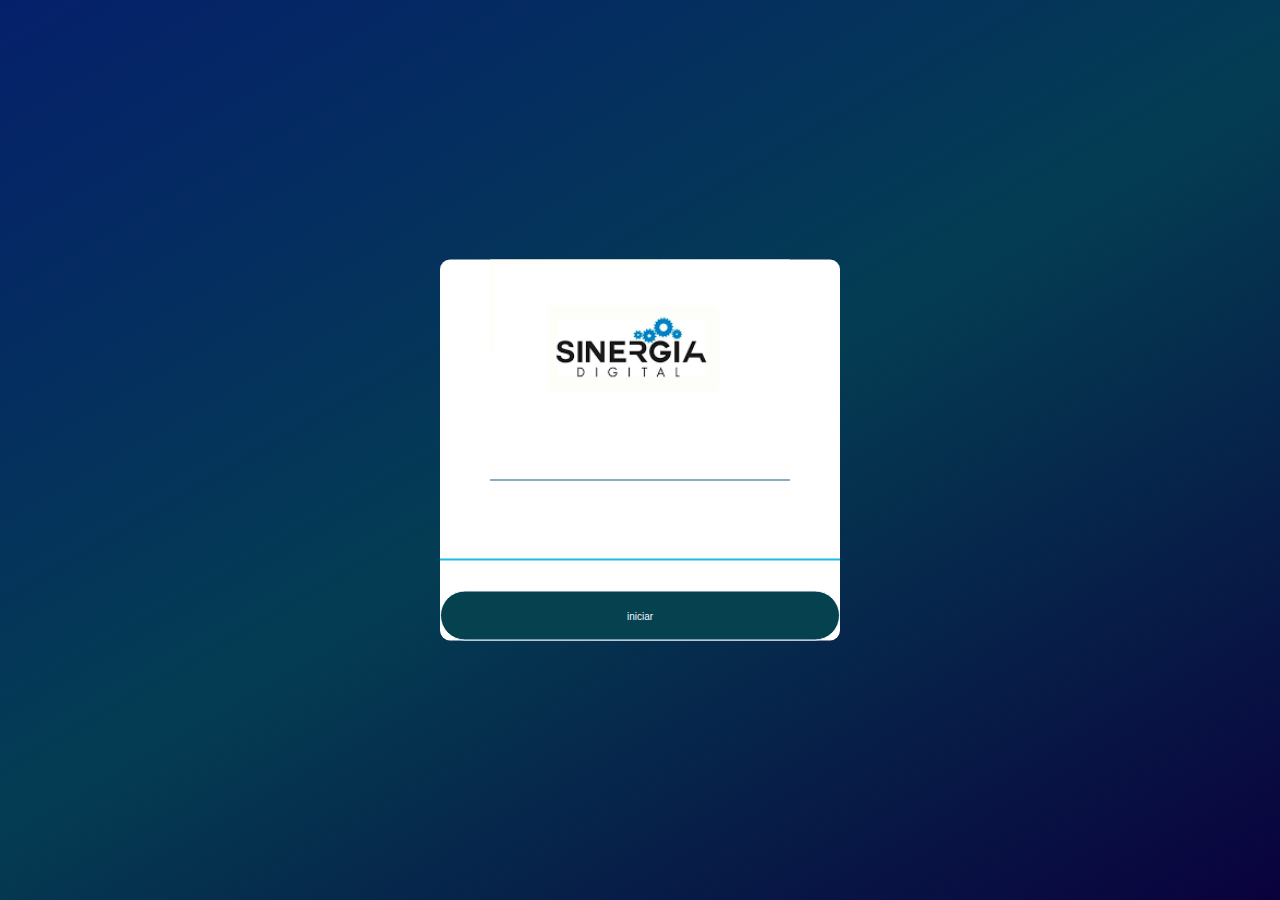
<file: index.html>
<!DOCTYPE html>
<html lang="en">
<head>
    <meta charset="UTF-8">
    <meta name="viewport" content="width=device-width, initial-scale=1.0">
    <title>Sinergia Login</title>
    <link rel="stylesheet" href="style.css">
    <style>
        @import url('https://fonts.googleapis.com/css2?family=Playwrite+NZ:wght@100..400&display=swap');
  </style>
        
</head>
<script src="archiv.js"></script>
<body>
    <form id="javalogin">
    <div class="formulario">
        <img src="./imagen/images.png" alt="webp">
        
         <form method="post">
            <div  class="username">
                <input id="username2" type="text" required>
            

            </div>
        </form>

    <input type="submit" value = "iniciar" onclick="handleLogin()"> 
   </form>
</div>


</body>
</html>
</file>
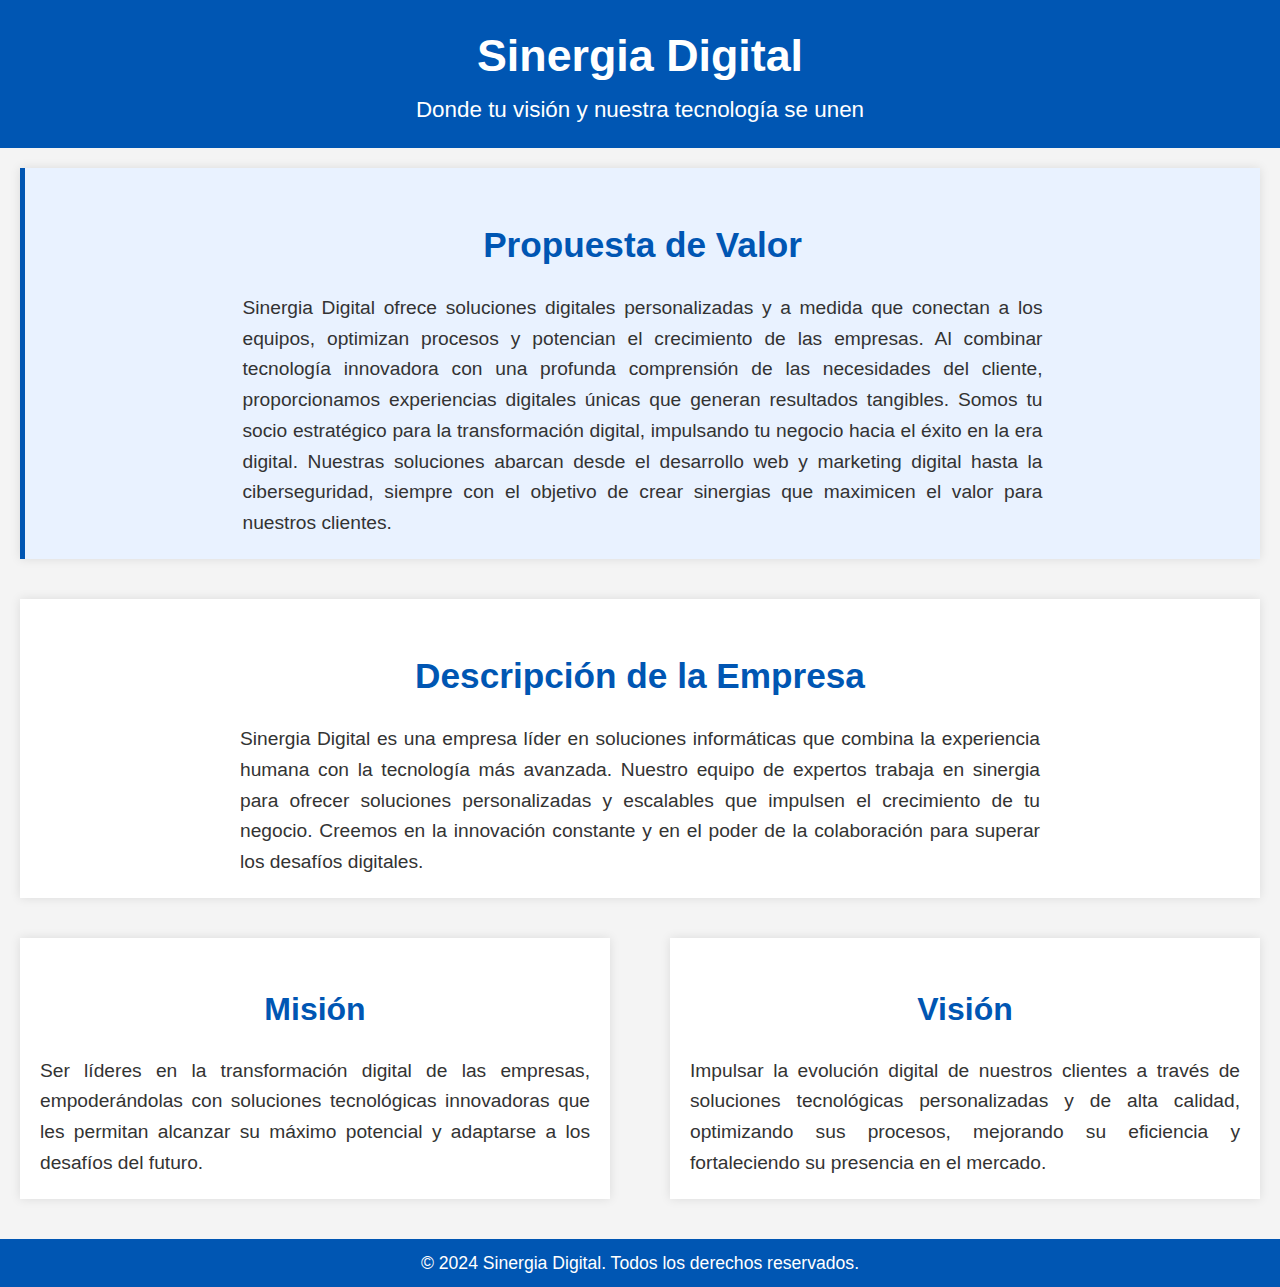
<file: segunda.html>
<!DOCTYPE html>
<html lang="es">
<head>
    <meta charset="UTF-8">
    <meta name="viewport" content="width=device-width, initial-scale=1.0">
    <title>Sinergia Digital - Donde tu visión y nuestra tecnología se unen</title>
    <link rel="stylesheet" href="estilo.css">
    
</head>
<body>

    <header>
        <h1>Sinergia Digital</h1>
        <p>Donde tu visión y nuestra tecnología se unen</p>
    </header>

    <section class="propuesta-valor">
        <h2>Propuesta de Valor</h2>
        <p>Sinergia Digital ofrece soluciones digitales personalizadas y a medida que conectan a los equipos, optimizan procesos y potencian el crecimiento de las empresas. Al combinar tecnología innovadora con una profunda comprensión de las necesidades del cliente, proporcionamos experiencias digitales únicas que generan resultados tangibles. Somos tu socio estratégico para la transformación digital, impulsando tu negocio hacia el éxito en la era digital. Nuestras soluciones abarcan desde el desarrollo web y marketing digital hasta la ciberseguridad, siempre con el objetivo de crear sinergias que maximicen el valor para nuestros clientes.</p>
    </section>

    <section>
        <h2>Descripción de la Empresa</h2>
        <p>Sinergia Digital es una empresa líder en soluciones informáticas que combina la experiencia humana con la tecnología más avanzada. Nuestro equipo de expertos trabaja en sinergia para ofrecer soluciones personalizadas y escalables que impulsen el crecimiento de tu negocio. Creemos en la innovación constante y en el poder de la colaboración para superar los desafíos digitales.</p>
    </section>

    <div class="mision-vision">
        <section class="mision">
            <h2>Misión</h2>
            <p>Ser líderes en la transformación digital de las empresas, empoderándolas con soluciones tecnológicas innovadoras que les permitan alcanzar su máximo potencial y adaptarse a los desafíos del futuro.</p>
        </section>

        <section class="vision">
            <h2>Visión</h2>
            <p>Impulsar la evolución digital de nuestros clientes a través de soluciones tecnológicas personalizadas y de alta calidad, optimizando sus procesos, mejorando su eficiencia y fortaleciendo su presencia en el mercado.</p>
        </section>
    </div>

    <footer>
        <p>&copy; 2024 Sinergia Digital. Todos los derechos reservados.</p>
    </footer>

</body>
</html>
</file>
<file: style.css>
body{
    margin:0;
    padding: 0;
     font-family: "Playwrite NZ", cursive;
     
    height: 100vh;
    background-image:url(./imagen/2.png);
    background-repeat: no-repeat;
    background-size: cover;
    background-position: center;background-repeat: no-repeat;
     background: linear-gradient(150deg,#05206b,#043d53, #0a013d );


     
}

img {
    height: 200px;
    width: 300px;
    background-position: center;
    margin-left: 50px;


}

.formulario {
    position: absolute;
    top: 50%;
    left: 50%;
    transform: translate(-50%,-50%);
    width: 400px;
    background-color: rgb(255, 255, 255);
    border-radius: 10px;

}
.formulario img{
    text-align: center;
    padding: 0 0 20px 0;
    border-bottom: 1px solid rgb(21, 93, 141);
}
.formulario form {
    padding: 0 40px;
    box-sizing: border-box;
}

form .username {
    position: relative;
    border-bottom:  2px solid rgb(22, 191, 221);
    margin: 30px 0;
}

.username input {
    width: 100%;
    padding: 0 5px;
    height: 40px;
    font-size: 16px;
    border: none;
    background: none;
    outline: none;
}
.username label {
    position: absolute;
    top: 50%;
    left: 5px;
    color: aliceblue;
    transform: translateY(-50%);
    font-size: 16px;
    pointer-events: none;
    transition: .5s;
}

.username span::before {
    position: absolute;
    top: 40px;
    left: 0;
    width: 100%;
    height: 2px;
    background-color: #1d0463;

}

.username input:focus ~ label,
.username input:focus ~ label,

.username input:focus span::before,
.username input:focus ~ span::before{
    width: 100%;
}

input[type="submit"]{
    width: 100%;
    height: 50px;
    border: 1px solid;
    background-color: #064150;
    border-radius: 25px;
    font-size: 10px;
    color:aliceblue;
    cursor: pointer;
    outline: none;

}
input[type="submit"]:hover{
    border: color(#6610B3);
    transition: .5s;
}
</file>
<file: estilo.css>
body {
    font-family: Arial, sans-serif;
    margin: 0;
    padding: 0;
    background-color: #f4f4f4;
    color: #333;
    line-height: 1.6;
}
header {
    background-color: #0056b3;
    color: white;
    padding: 20px 0;
    text-align: center;
}
header h1 {
    margin: 0;
    font-size: 2.8em;
    
}
header p {
    margin: 0;
    font-size: 1.4em;
}
section {
    padding: 20px;
    margin: 20px;
    background-color: white;
    box-shadow: 0 0 10px rgba(0, 0, 0, 0.1);
}
section h2 {
    font-size: 2.2em;
    color: #0056b3;
    margin-bottom: 20px;
    text-align: center;
}
section p {
    font-size: 1.2em;
    text-align: justify;
    margin: 0 auto;
    max-width: 800px;
}
.propuesta-valor {
    margin: 20px 20px 40px 20px;
    background-color: #e9f2ff;
    padding: 20px;
    border-left: 5px solid #0056b3;
    box-shadow: 0 0 10px rgba(0, 0, 0, 0.1);
}
.mision-vision {
    display: flex;
    justify-content: space-between;
    gap: 20px;
    margin-top: 20px;
}
.mision, .vision {
    flex: 1;
    padding: 20px;
    background-color: white;
    box-shadow: 0 0 10px rgba(0, 0, 0, 0.1);
}
.mision h2, .vision h2 {
    font-size: 2em;
    color: #0056b3;
    margin-bottom: 20px;
    text-align: center;
}
.mision p, .vision p {
    font-size: 1.2em;
    text-align: justify;
    margin: 0 auto;
    max-width: 800px;
}
footer {
    background-color: #0056b3;
    color: white;
    text-align: center;
    padding: 10px 0;
    margin-top: 20px;
}
footer p {
    margin: 0;
    font-size: 1.1em;
}
</file>
